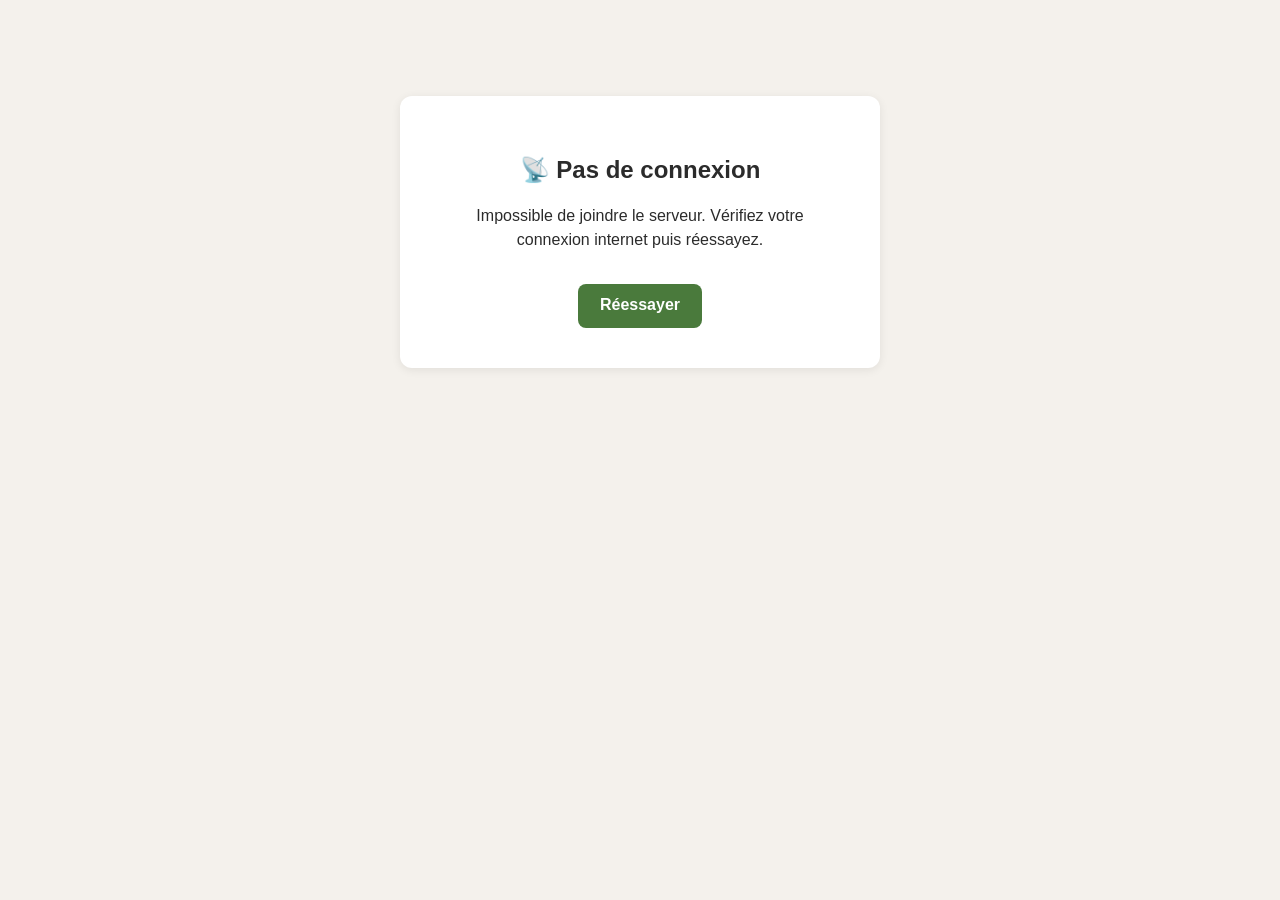
<file: static/offline.html>
<!DOCTYPE html>
<html lang="fr">
<head>
  <meta charset="UTF-8">
  <meta name="viewport" content="width=device-width, initial-scale=1.0">
  <title>Hors ligne — Lichess Puzzles Ratés</title>
  <link rel="stylesheet" href="/static/style.css">
</head>
<body>
  <main class="center-box">
    <h1>📡 Pas de connexion</h1>
    <p>Impossible de joindre le serveur. Vérifiez votre connexion internet
       puis réessayez.</p>
    <a class="btn" href="/puzzles">Réessayer</a>
  </main>
</body>
</html>
</file>
<file: static/style.css>
* { box-sizing: border-box; }

html { -webkit-text-size-adjust: 100%; }

body {
  font-family: -apple-system, "Segoe UI", Roboto, "Helvetica Neue", Arial, sans-serif;
  font-size: 16px;
  line-height: 1.5;
  background: #f4f1ec;
  color: #2b2b2b;
  margin: 0;
  padding: 2rem;
}

main {
  max-width: 720px;
  margin: 0 auto;
}

.center-box {
  max-width: 480px;
  margin: 4rem auto;
  text-align: center;
  background: #fff;
  padding: 2.5rem;
  border-radius: 12px;
  box-shadow: 0 2px 10px rgba(0,0,0,0.08);
}

.topbar {
  display: flex;
  flex-wrap: wrap;
  gap: 0.8rem;
  justify-content: space-between;
  align-items: center;
  margin-bottom: 1.5rem;
}

h1 { font-size: 1.5rem; }

.btn {
  display: inline-block;
  background: #4a7a3c;
  color: #fff;
  padding: 0.7rem 1.4rem;
  border-radius: 8px;
  text-decoration: none;
  font-weight: 600;
  margin-top: 1rem;
  text-align: center;
  /* zone tactile confortable sur mobile */
  min-height: 44px;
  line-height: 1.3;
}

.topbar-actions {
  display: flex;
  flex-wrap: wrap;
  gap: 0.6rem;
}

.hamburger-btn {
  display: none; /* visible uniquement sur mobile, voir media query */
  background: #fff;
  border: 1px solid #ccc;
  border-radius: 8px;
  font-size: 1.4rem;
  line-height: 1;
  padding: 0.5rem 0.8rem;
  cursor: pointer;
  min-width: 44px;
  min-height: 44px;
}

.btn.small { padding: 0.5rem 0.9rem; font-size: 0.95rem; margin-top: 0; min-height: 38px; }
.btn:hover { background: #3b6230; }

.error {
  color: #a33;
  background: #fbe4e4;
  padding: 0.8rem;
  border-radius: 6px;
}

.puzzle-list { list-style: none; padding: 0; }

.puzzle-card {
  display: flex;
  flex-wrap: wrap;
  justify-content: space-between;
  align-items: center;
  gap: 0.8rem;
  background: #fff;
  padding: 1rem 1.2rem;
  border-radius: 10px;
  margin-bottom: 0.8rem;
  box-shadow: 0 1px 4px rgba(0,0,0,0.06);
}

.puzzle-info { display: flex; flex-direction: column; align-items: center; gap: 0.2rem; min-width: 0; word-break: break-word; }
.themes { color: #5f5f5f; font-size: 1rem; }

.controls {
  display: flex;
  flex-wrap: wrap;
  align-items: center;
  gap: 0.8rem;
  margin: 1rem 0;
}

.controls button {
  padding: 0.6rem 1.1rem;
  border-radius: 6px;
  border: 1px solid #ccc;
  background: #fff;
  cursor: pointer;
  min-height: 44px;
}

.hint { color: #5f5f5f; font-size: 1rem; }

section { margin-bottom: 1.5rem; }
section h2 { font-size: 1.1rem; margin-bottom: 0.6rem; }

.box-badge {
  display: inline-block;
  background: #eef3ea;
  color: #3b6230;
  font-size: 0.9rem;
  font-weight: 600;
  padding: 0.25rem 0.65rem;
  border-radius: 999px;
  width: fit-content;
}

#due-section {
  background: #fff8e6;
  border: 1px solid #f0dca0;
  border-radius: 10px;
  padding: 1rem 1.2rem;
}

.toast {
  position: fixed;
  top: 1.2rem;
  left: 50%;
  transform: translateX(-50%) translateY(-20px);
  background: #2b2b2b;
  color: #fff;
  padding: 0.7rem 1.2rem;
  border-radius: 8px;
  font-size: 1rem;
  opacity: 0;
  transition: opacity 0.3s ease, transform 0.3s ease;
  z-index: 1000;
  box-shadow: 0 4px 14px rgba(0,0,0,0.2);
  max-width: calc(100vw - 2rem);
  text-align: center;
}

.toast.toast-visible {
  opacity: 1;
  transform: translateX(-50%) translateY(0);
}

#themes-chart { max-width: 100%; }

/* --- Comptes Lichess liés (premium) --- */
.linked-accounts-list {
  list-style: none;
  display: flex;
  flex-wrap: wrap;
  gap: 0.5rem;
  padding: 0;
  margin: 0.5rem 0;
}

.linked-account-chip {
  display: flex;
  align-items: center;
  gap: 0.4rem;
  background: #eef3ea;
  color: #3b6230;
  font-weight: 600;
  font-size: 0.9rem;
  padding: 0.35rem 0.7rem;
  border-radius: 999px;
}

.linked-account-chip.primary { background: #4a7a3c; color: #fff; }

.unlink-btn {
  background: none;
  border: none;
  color: inherit;
  cursor: pointer;
  font-size: 0.9rem;
  line-height: 1;
  padding: 0;
  opacity: 0.7;
}
.unlink-btn:hover { opacity: 1; }

.account-label { font-style: italic; }

/* --- Jardin de puzzles --- */
.garden-scene {
  display: flex;
  flex-wrap: wrap;
  align-items: flex-end;
  justify-content: center;
  gap: 0.1rem;
  min-height: 240px;
  padding: 1.5rem 0.5rem 0;
  border-radius: 14px;
  background: linear-gradient(
    to bottom,
    #d7ecdf 0%, #d7ecdf 55%,
    #c9dfc2 55%, #c9dfc2 72%,
    #8b6b4a 72%, #6e5439 100%
  );
  overflow: hidden;
}

.garden-plant {
  display: inline-block;
  cursor: pointer;
  transition: filter 0.15s ease;
}
.garden-plant:hover,
.garden-plant:focus-visible { filter: brightness(1.08); outline: none; }

.garden-plant .plant-svg { display: block; height: auto; }

.garden-stage-1 .plant-svg { width: 34px; }
.garden-stage-2 .plant-svg { width: 46px; }
.garden-stage-3 .plant-svg { width: 60px; }
.garden-stage-4 .plant-svg { width: 76px; }
.garden-stage-5 .plant-svg { width: 96px; }

/* Vent léger : légère oscillation, ancrée à la base de la tige
   (transform-origin défini en inline sur le groupe .plant-sway lui-même). */
.plant-sway {
  animation-name: gentle-wind;
  animation-timing-function: ease-in-out;
  animation-iteration-count: infinite;
}

@keyframes gentle-wind {
  0%   { transform: rotate(-2.5deg); }
  50%  { transform: rotate(2.5deg); }
  100% { transform: rotate(-2.5deg); }
}

@media (prefers-reduced-motion: reduce) {
  .plant-sway { animation: none; }
}

.garden-legend { text-align: center; margin-top: 0.8rem; }

/* --- Carrousel de puzzles : une carte à la fois, flèches superposées --- */
.carousel-wrapper {
  position: relative;
  padding: 0 3rem;
}

.puzzle-list.carousel {
  display: flex;
  gap: 0.8rem;
  margin: 0;
  align-items: stretch;
  justify-content: center;
}

.puzzle-list.carousel .puzzle-card {
  display: none;
  flex: 0 0 11rem;
  width: 11rem;
  margin-bottom: 0;
}

.puzzle-list.carousel .puzzle-card.active {
  display: flex;
  flex-direction: column;
  align-items: center;
  text-align: center;
}

.carousel-arrow {
  position: absolute;
  top: 50%;
  transform: translateY(-50%);
  width: 2.75rem;
  height: 2.75rem;
  border: none;
  border-radius: 50%;
  background: rgba(74, 122, 60, 0.35);
  color: #fff;
  font-size: 1.6rem;
  line-height: 1;
  cursor: pointer;
  transition: background 0.2s ease, opacity 0.2s ease;
  z-index: 5;
}

.carousel-arrow:hover:not(:disabled) { background: rgba(74, 122, 60, 0.75); }
.carousel-arrow:disabled { opacity: 0.25; cursor: default; }

.carousel-prev { left: 0; }
.carousel-next { right: 0; }

.carousel-counter {
  text-align: center;
  margin-top: 0.6rem;
  font-size: 0.85rem;
  color: #5f5f5f;
}

/* --- Aperçu miniature de position + rating + popover thèmes --- */

.mini-board-link {
  display: inline-block;
  cursor: pointer;
  border-radius: 6px;
  transition: transform 0.15s ease, box-shadow 0.15s ease;
}
.mini-board-link:hover,
.mini-board-link:focus-visible {
  transform: scale(1.04);
  box-shadow: 0 0 0 3px rgba(74, 122, 60, 0.35);
  outline: none;
}

.mini-board {
  display: grid;
  grid-template-columns: repeat(8, 1fr);
  grid-template-rows: repeat(8, 1fr);
  width: 6.5rem;
  height: 6.5rem;
  border: 2px solid #d8d2c4;
  border-radius: 4px;
  overflow: hidden;
  flex-shrink: 0;
}

.mini-board-empty {
  background: #eee;
}

.mini-board-loading {
  background: #eee;
  color: #999;
  display: flex;
  align-items: center;
  justify-content: center;
  font-size: 1.5rem;
}

.mini-square {
  display: flex;
  align-items: center;
  justify-content: center;
  font-size: 0.62rem;
  line-height: 1;
  min-width: 0;
  min-height: 0;
  overflow: hidden;
}

.mini-light { background: #eeeed2; }
.mini-dark { background: #4a7a3c; }
.mini-white { color: #fff; text-shadow: 0 0 1px #000, 0 0 2px #000; }
.mini-black { color: #1a1a1a; }

.rating-label { font-size: 0.95rem; color: #2b2b2b; font-weight: 600; }

.card-actions {
  display: flex;
  flex-direction: column;
  align-items: center;
  gap: 0.5rem;
}

.popover-anchor { position: relative; }

.info-btn {
  background: #fff;
  border: 1px solid #ccc;
  border-radius: 50%;
  width: 2.5rem;
  height: 2.5rem;
  padding: 0;
  font-size: 1.1rem;
  display: flex;
  align-items: center;
  justify-content: center;
  cursor: pointer;
}
.info-btn:hover { background: #f4f1ec; }

.themes-popover {
  position: absolute;
  bottom: calc(100% + 0.5rem);
  left: 50%;
  transform: translateX(-50%);
  background: #2b2b2b;
  color: #fff;
  padding: 0.6rem 0.9rem;
  border-radius: 8px;
  font-size: 0.85rem;
  white-space: normal;
  width: max-content;
  max-width: 14rem;
  text-align: center;
  box-shadow: 0 4px 14px rgba(0,0,0,0.25);
  z-index: 20;
}

.themes-popover::after {
  content: '';
  position: absolute;
  top: 100%;
  left: 50%;
  transform: translateX(-50%);
  border: 6px solid transparent;
  border-top-color: #2b2b2b;
}

/* Échiquier fluide : occupe toute la largeur disponible, plafonné à 400px.
   aspect-ratio garantit un carré même si le calcul JS de chessboard.js
   accuse un retard (rotation d'écran, chargement de police, etc.). */
.board-container {
  width: 100%;
  max-width: 400px;
  aspect-ratio: 1 / 1;
  margin: 0 auto;
}

.board-wrapper {
  position: relative;
  max-width: 400px;
  margin: 0 auto;
}

.promotion-picker {
  position: absolute;
  inset: 0;
  background: rgba(255, 255, 255, 0.96);
  border: 2px solid #4a7a3c;
  border-radius: 10px;
  flex-direction: column;
  align-items: center;
  justify-content: center;
  gap: 1rem;
  z-index: 50;
  padding: 1rem;
  text-align: center;
}

.promotion-title { font-weight: 600; margin: 0; }

.promotion-choices {
  display: flex;
  gap: 0.8rem;
}

.promotion-btn {
  width: 3.2rem;
  height: 3.2rem;
  font-size: 2rem;
  line-height: 1;
  border: 2px solid #ccc;
  border-radius: 8px;
  background: #fff;
  cursor: pointer;
  display: flex;
  align-items: center;
  justify-content: center;
}
.promotion-btn:hover { background: #eef3ea; border-color: #4a7a3c; }

.promotion-cancel {
  background: none;
  border: none;
  color: #a33;
  text-decoration: underline;
  cursor: pointer;
  font-size: 0.9rem;
}

/* --- Écrans étroits (smartphones) --- */
@media (max-width: 600px) {
  body { padding: 1rem; }

  .center-box { padding: 1.5rem; margin: 2rem auto; }

  h1 { font-size: 1.25rem; }
  section h2 { font-size: 1rem; }

  .topbar { flex-direction: row; align-items: center; justify-content: space-between; position: relative; }
  .topbar h1 { text-align: left; font-size: 1.1rem; margin: 0; }

  .hamburger-btn { display: inline-flex; align-items: center; justify-content: center; }

  .topbar-actions {
    display: none;
    position: absolute;
    top: calc(100% + 0.5rem);
    right: 0;
    flex-direction: column;
    align-items: stretch;
    background: #fff;
    border: 1px solid #e2ddd0;
    border-radius: 10px;
    padding: 0.6rem;
    box-shadow: 0 6px 18px rgba(0,0,0,0.12);
    z-index: 30;
    min-width: 220px;
  }

  .topbar-actions.menu-open { display: flex; }
  .topbar-actions .btn.small { width: 100%; text-align: center; }

  .puzzle-card { flex-direction: column; align-items: stretch; text-align: center; }
  .puzzle-card .btn { width: 100%; margin-top: 0.4rem; }

  .controls { justify-content: center; }
  .controls button { flex: 1 1 auto; }

  .hint { text-align: center; }

  .carousel-wrapper { padding: 0 2.5rem; }
  .carousel-arrow { width: 2.4rem; height: 2.4rem; font-size: 1.4rem; }
}

/* --- Mode entraîneur ------------------------------------------------- */
.rename-form { display: flex; gap: 0.5rem; margin: 1rem 0; align-items: center; }
.rename-form input[type="text"] { flex: 1; padding: 0.5rem; border-radius: 8px; border: 1px solid #ccc; }

#add-student-section { margin: 1.5rem 0; }
#add-student-section input[type="text"] {
  padding: 0.5rem; border-radius: 8px; border: 1px solid #ccc; width: 100%;
  box-sizing: border-box; margin-bottom: 0.4rem;
}
#add-student-form { display: flex; flex-direction: column; gap: 0.5rem; max-width: 360px; }

.student-search-results {
  list-style: none; margin: 0; padding: 0.3rem 0;
  position: absolute; left: 0; right: 0; z-index: 20;
  background: #fff; border: 1px solid #ddd; border-radius: 8px;
  box-shadow: 0 6px 18px rgba(0,0,0,0.12); max-height: 260px; overflow-y: auto;
}
.student-search-results li { padding: 0.5rem 0.8rem; cursor: pointer; display: flex; flex-direction: column; }
.student-search-results li:hover,
.student-search-results li:focus-visible { background: #f2f2f2; outline: none; }

.student-info-list { list-style: none; padding: 0; margin: 0.5rem 0 1.5rem; }
.student-info-list li { padding: 0.35rem 0; border-bottom: 1px solid #eee; }
.student-info-list li:last-child { border-bottom: none; }

/* --- Cartes cliquables (classes, élèves) + sélection multiple --------- */
.selectable-card { cursor: pointer; }
.selectable-card:hover { box-shadow: 0 2px 10px rgba(0,0,0,0.12); }

.card-checkbox { width: 1.1rem; height: 1.1rem; cursor: pointer; flex-shrink: 0; }

.trash-form { display: inline-flex; margin: 0; }
.trash-btn {
  background: none; border: none; cursor: pointer;
  font-size: 1.1rem; line-height: 1; padding: 0.2rem; opacity: 0.6;
}
.trash-btn:hover { opacity: 1; }

.bulk-action-bar {
  display: flex; align-items: center; gap: 0.8rem; flex-wrap: wrap;
  background: #f2f2f2; border-radius: 8px; padding: 0.6rem 0.9rem; margin-bottom: 0.8rem;
}
.bulk-action-bar select { padding: 0.4rem; border-radius: 6px; border: 1px solid #ccc; }

.btn.danger { background: #b3392c; color: #fff; }
.btn.danger:hover { background: #922e23; }
</file>
